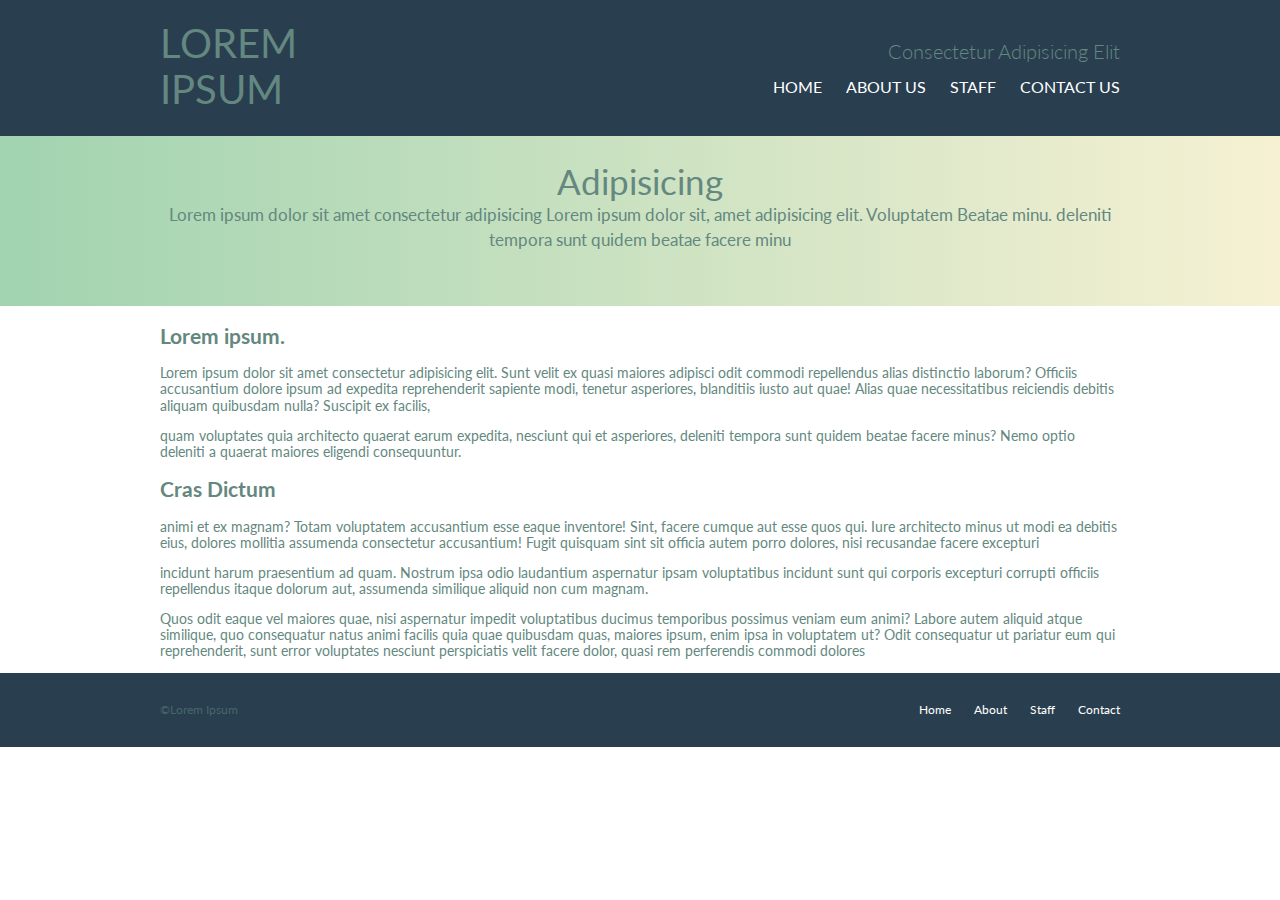
<file: aboutus.html>
<!DOCTYPE html>
<html lang="en">

<head>
  <meta charset="UTF-8">
  <meta name="viewport" content="width=device-width, initial-scale=1.0">
  <meta http-equiv="X-UA-Compatible" content="ie=edge">
  <link rel="stylesheet" href="css/normalize.css">
  <link rel="stylesheet" href="https://cdnjs.cloudflare.com/ajax/libs/font-awesome/5.10.2/css/all.min.css"
    integrity="sha256-zmfNZmXoNWBMemUOo1XUGFfc0ihGGLYdgtJS3KCr/l0=" crossorigin="anonymous" />
  <link href="https://fonts.googleapis.com/css?family=Lato&display=swap" rel="stylesheet">
    <link rel="shortcut icon" href="https://www.favicon.cc/logo3d/4759.png" type="image/x-icon">
    <link rel="stylesheet" href="css/staff-aboutus.css">
  <title>About Us</title>
</head>

<header>
  <nav>
    <span class="nav-width">
    <div class="left-nav">LOREM IPSUM</div>
    <div class="right-nav">
      <div class="righttxt"><span class="toprighttxt">consectetur adipisicing elit</span></div>
      <a href="index.html">Home</a>
      <a href="aboutus.html">About Us</a>
      <a href="staff.html">Staff</a>
      <a href="contact.html">Contact Us</a>
    </div>
    </span>
  </nav>
</header>

<body>
    <div class="linearheader">  
       <div class="div1" >adipisicing</div> 
      <div class="headertext">
        Lorem ipsum dolor sit amet consectetur adipisicing  Lorem ipsum dolor sit, amet  adipisicing elit. 
        Voluptatem Beatae minu.  deleniti tempora sunt quidem beatae facere minu  
      </div>  
    </div>
   
    <div class="aboutusmain">
  
 
     <h2>
       Lorem ipsum.
     </h2>
     <p>
     Lorem ipsum dolor sit amet consectetur adipisicing elit. Sunt velit ex quasi maiores adipisci odit 
     commodi repellendus alias distinctio laborum? Officiis accusantium dolore ipsum ad expedita reprehenderit
      sapiente modi, tenetur asperiores, blanditiis iusto aut quae! Alias quae necessitatibus reiciendis debitis 
      aliquam quibusdam nulla? Suscipit ex facilis, 
      <p>quam voluptates quia architecto quaerat earum expedita,
       nesciunt qui et asperiores, deleniti tempora sunt quidem beatae facere minus? Nemo optio deleniti a 
       quaerat maiores eligendi consequuntur. 
      </p>
       
<h2>Cras Dictum</h2>
       animi et ex magnam? Totam voluptatem accusantium esse eaque inventore! Sint, facere cumque aut esse quos qui. 
       Iure architecto minus ut modi ea debitis eius, dolores mollitia assumenda consectetur accusantium! Fugit quisquam sint sit 
       officia autem porro dolores, nisi recusandae facere excepturi
       <p></p>
       incidunt harum praesentium ad quam. Nostrum ipsa odio laudantium aspernatur ipsam voluptatibus incidunt sunt qui corporis
     excepturi corrupti officiis repellendus itaque dolorum aut, assumenda similique aliquid non cum magnam.
   </p>
   <p>Quos odit eaque vel maiores quae, nisi aspernatur impedit voluptatibus 
      ducimus temporibus possimus veniam eum animi? Labore autem aliquid atque similique, quo consequatur natus animi 
      facilis quia quae quibusdam quas, maiores ipsum, enim ipsa in voluptatem ut? Odit consequatur ut pariatur eum qui 
      reprehenderit, sunt error voluptates nesciunt perspiciatis velit facere dolor, quasi rem perferendis commodi dolores 
     </p>


</div>
<footer>
  <span class="footer-width">
  <div class="left-footer">&copyLorem Ipsum</div>
  <div class="right-footer">
    <a href="#">Home</a>
    <a href="#">About</a>
    <a href="staff.html">Staff</a>
    <a href="#">Contact</a>
  </div>
  </span></footer>

</body>
<script src="main.js"></script>
</file>
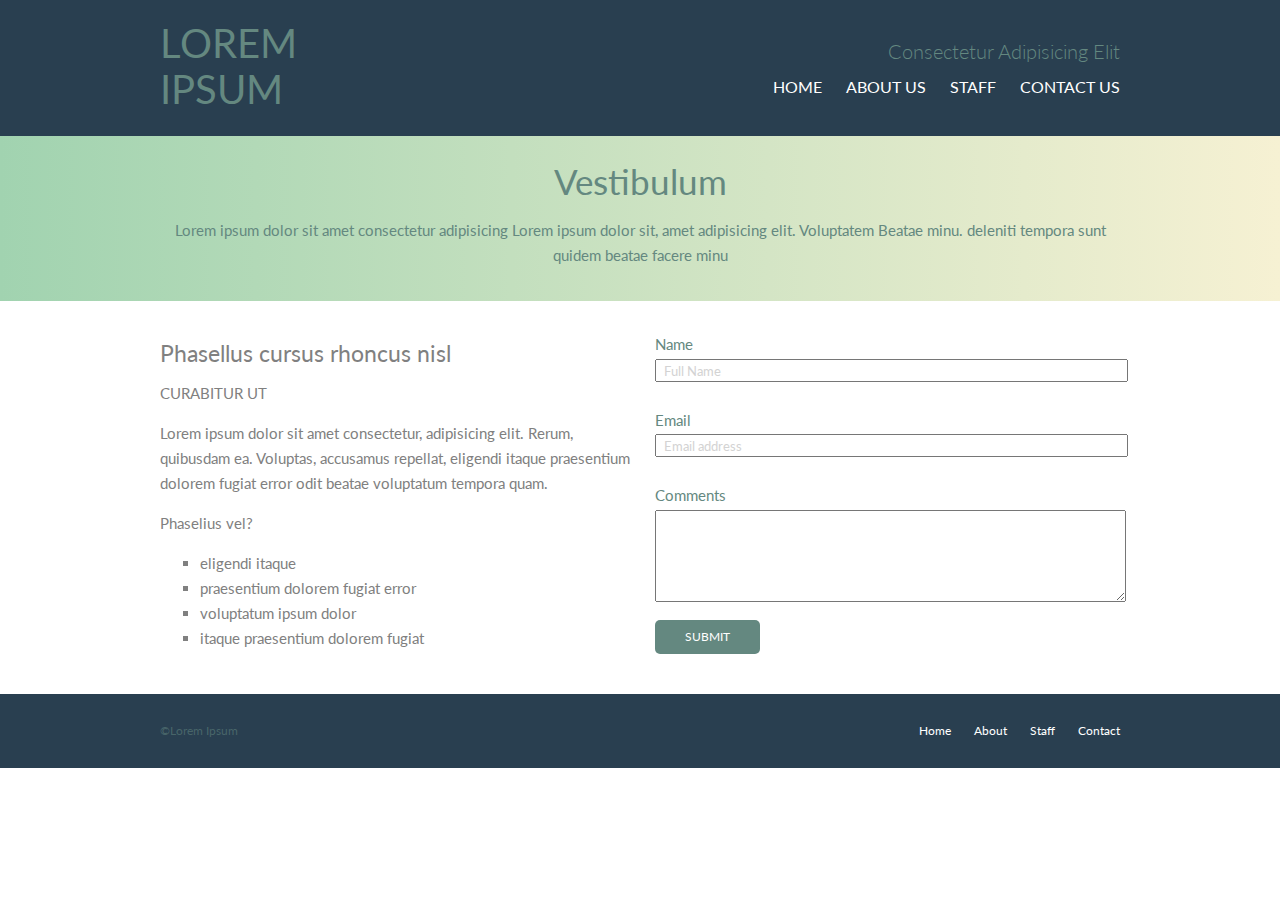
<file: contact.html>
<!DOCTYPE html>
<html lang="en">
<head>
  <meta charset="UTF-8">
  <meta name="viewport" content="width=device-width, initial-scale=1.0">
  <meta http-equiv="X-UA-Compatible" content="ie=edge">
  <link rel="stylesheet" href="css/normalize.css">
  <link rel="stylesheet" href="css/contact.css">
  <link href="https://fonts.googleapis.com/css?family=Lato&display=swap" rel="stylesheet">
  <link rel="shortcut icon" href="https://www.favicon.cc/logo3d/4759.png" type="image/x-icon">
  <title>Contact</title>
</head>
  <body>
    <nav>
      <span class="nav-width">
      <div class="left-nav">
        LOREM IPSUM
      </div>
      <div class="right-nav">
        <div class="righttxt"><span class="toprighttxt">consectetur adipisicing elit</span></div>
        <a href="index.html">Home</a>
        <a href="aboutus.html">About Us</a>
        <a href="staff.html">Staff</a>
        <a href="contact.html">Contact Us</a>
      </div>
      </span>
    </nav>

    <div class="linearheader">  
      <div class="div1">
        Vestibulum
      </div> 
      <div class="headertext">
        Lorem ipsum dolor sit amet consectetur adipisicing  Lorem ipsum dolor sit, amet  adipisicing elit. 
        Voluptatem Beatae minu.  deleniti tempora sunt quidem beatae facere minu  
      </div>  
    </div>

    <main>
      <div class="information">
        <article>
          Phasellus cursus rhoncus nisl
        </article>
        <p>CURABITUR UT</p>
        <p>
          Lorem ipsum dolor sit amet consectetur, adipisicing elit. Rerum, quibusdam ea. Voluptas, accusamus repellat, eligendi itaque praesentium dolorem fugiat error odit beatae voluptatum tempora quam.
        </p>
        <p>Phaselius vel?</p>
        <ul>
          <li>eligendi itaque</li>
          <li>praesentium dolorem fugiat error</li>
          <li>voluptatum ipsum dolor</li>
          <li>itaque praesentium dolorem fugiat</li>
        </ul>
      </div>

      <div class="input">
        <section>
          <label for="name">Name</label>
          <input required type="text" id="name" name="fullname" placeholder="Full Name">
        </section>
        
        <section>
          <label for="email">Email</label>
          <input required type="text" id="email" name="email" placeholder="Email address">
        </section>
        
        <section>
          <label for="comments">Comments</label>
          <textarea id="comments" name="comments" rows="5" cols="33"></textarea>
        </section>

        <button>submit</button>
      </div>
    </main>

    <footer>
      <span class="footer-width">
        <div class="left-footer">
          &copyLorem Ipsum
        </div>
        <div class="right-footer">
          <a href="index.html">Home</a>
          <a href="aboutus.html">About</a>
          <a href="staff.html">Staff</a>
          <a href="contact.html">Contact</a>
        </div>  
      </span>
    </footer>
    <script src="main.js"></script>
  </body>
</html>
</file>
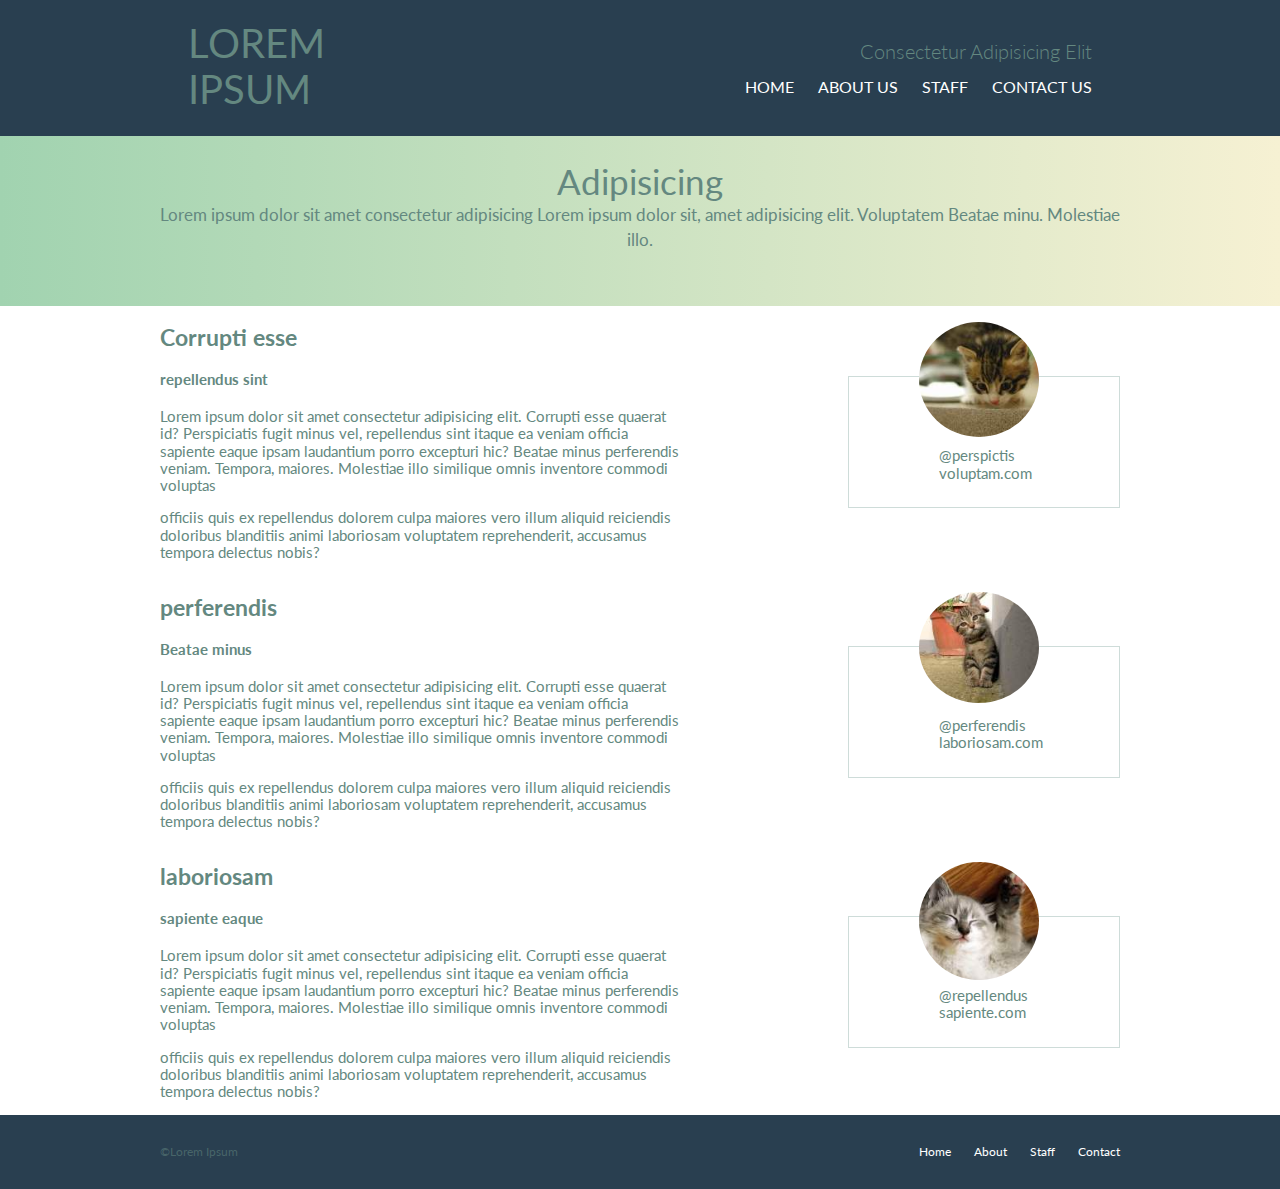
<file: staff.html>
<!DOCTYPE html>
<html lang="en">

<head>
  <meta charset="UTF-8">
  <meta name="viewport" content="width=device-width, initial-scale=1.0">
  <meta http-equiv="X-UA-Compatible" content="ie=edge">
  <link rel="stylesheet" href="css/normalize.css">
  <link rel="stylesheet" href="https://cdnjs.cloudflare.com/ajax/libs/font-awesome/5.10.2/css/all.min.css"
    integrity="sha256-zmfNZmXoNWBMemUOo1XUGFfc0ihGGLYdgtJS3KCr/l0=" crossorigin="anonymous" />
    <link href="https://fonts.googleapis.com/css?family=Lato&display=swap" rel="stylesheet">
    <link rel="shortcut icon" href="https://www.favicon.cc/logo3d/4759.png" type="image/x-icon">
  <link rel="stylesheet" href="css/staff-aboutus.css">
  <title>Staff</title>
</head>

<header>
  <nav>
    <div class="left-nav">LOREM IPSUM</div>
    <div class="right-nav">
      <div class="righttxt"><span class="toprighttxt">consectetur adipisicing elit</span></div>
      <a href="index.html">Home</a>
      <a href="aboutus.html">About Us</a>
      <a href="staff.html">Staff</a>
      <a href="contact.html">Contact Us</a>
    </div>
  
  </nav>
</header>

<body>
    <div class="linearheader">  
       <div class="div1" >adipisicing</div> 
      <div class="headertext">
        Lorem ipsum dolor sit amet consectetur adipisicing  Lorem ipsum dolor sit, amet  adipisicing elit. 
        Voluptatem Beatae minu. Molestiae illo.
        
      </div>  
    </div>
   <div class="staffmain">

    <div class="member1">
      <div class="staf1">
      <h2>Corrupti esse</h2>
      <h4>repellendus sint </h4>
      <p> Lorem ipsum dolor sit amet consectetur adipisicing elit. Corrupti esse quaerat id? Perspiciatis 
        fugit minus vel, repellendus sint itaque ea veniam officia sapiente eaque ipsam laudantium 
        porro excepturi hic? Beatae minus perferendis veniam. Tempora, maiores.
        Molestiae illo similique omnis inventore commodi voluptas 
      </p> 
        <p>
        officiis quis ex repellendus dolorem culpa maiores vero illum aliquid reiciendis 
        doloribus blanditiis animi laboriosam voluptatem reprehenderit, accusamus tempora delectus nobis?
      </p>
      </div>
      <div class="picbox1">
      
        <div class="overlay1"><img src="images/kit1.jpg" alt=""></div> 
        <div class="overlay2">@perspictis voluptam.com</div> 
      </div>
  </div>

  <div class="member1">
      <div class="staf1">
      <h2>perferendis</h2>
      <h4>Beatae minus </h4>
      <p> Lorem ipsum dolor sit amet consectetur adipisicing elit. Corrupti esse quaerat id? Perspiciatis 
        fugit minus vel, repellendus sint itaque ea veniam officia sapiente eaque ipsam laudantium 
        porro excepturi hic? Beatae minus perferendis veniam. Tempora, maiores.
        Molestiae illo similique omnis inventore commodi voluptas 
      </p> 
        <p>
        officiis quis ex repellendus dolorem culpa maiores vero illum aliquid reiciendis 
        doloribus blanditiis animi laboriosam voluptatem reprehenderit, accusamus tempora delectus nobis?
      </p>
      </div>
      <div class="picbox1">
        <div class="overlay1"><img src="images/kit2.jpg" alt=""></div> 
        <div class="overlay2">@perferendis laboriosam.com</p></div> 
      </div>
  </div>


  
  <div class="member1">
      <div class="staf1">
      <h2>laboriosam</h2>
      <h4>sapiente eaque</h4>
      <p> Lorem ipsum dolor sit amet consectetur adipisicing elit. Corrupti esse quaerat id? Perspiciatis 
        fugit minus vel, repellendus sint itaque ea veniam officia sapiente eaque ipsam laudantium 
        porro excepturi hic? Beatae minus perferendis veniam. Tempora, maiores.
        Molestiae illo similique omnis inventore commodi voluptas 
      </p> 
        <p>
        officiis quis ex repellendus dolorem culpa maiores vero illum aliquid reiciendis 
        doloribus blanditiis animi laboriosam voluptatem reprehenderit, accusamus tempora delectus nobis?
      </p>
      </div>
      <div class="picbox1">
        <div class="overlay1"><img src="images/kit3.jpg" alt=""></div> 
        <div class="overlay2">@repellendus sapiente.com</div> 
      </div>
  </div>

</div>

<footer>
  <span class="footer-width">
  <div class="left-footer">&copyLorem Ipsum</div>
  <div class="right-footer">
    <a href="index.html">Home</a>
    <a href="aboutus.html">About</a>
    <a href="staff.html">Staff</a>
    <a href="contact.html">Contact</a>
  </div>
  </span></footer>
</body>
<script src="main.js"></script>
</file>
<file: css/staff-aboutus.css>
body {
  margin: auto;
  padding: auto;
  box-sizing: border-box;
  font-family: 'Lato', sans-serif;
  color: #648880;
}
/*------------Header for all pages--------*/
a {
  color: white;
  text-decoration: none;
  margin-left: 20px;
}

header {
  width: 100%;
  margin: auto;
}

nav {
  margin: 0 auto;
  width: 100%;
  background-color: #293f50;
  display: flex;
  flex-wrap: wrap;
  justify-content: space-around;
  padding-top: 20px;
  padding-bottom: 20px;
}

.nav-width {
  width: 960px;
  display: flex;
  flex-wrap: wrap;
  justify-content: space-between;
}

.right-nav {
  display: inline-block;
  padding-top: 20px;
  padding-bottom: 20px;
  text-align: right;
  text-transform: uppercase;
}

.left-nav {
  color: #648880;
  font-size: 40px;
  display: inline-block;
  width: 160px;
}

.toprighttxt {
  color: #648880;
}

.righttxt {
  font-weight: 300;
  font-size: 20px;
  padding-bottom: 15px;
  text-transform: capitalize;
}

.linearheader {
  height: 170px;
  background-image: linear-gradient(to right, #a1d3b0, #f6f1d3);
  text-align: center;
  margin: auto;
}

.div1 {
  width: 100%;
  padding-top: 25px;
  font-size: 35px;
  text-transform: capitalize;
}

.headertext {
  max-width: 960px;
  width: 100%;
  margin: auto;
  font-size: 17px;
  line-height: 25px;
}

/*---------------Css for Staff page----------*/
.staffmain {
  max-width: 960px;
  margin: auto;
}

.member1 {
  display: flex;
  flex-wrap: wrap;
  justify-content: space-between;
  font-size: 15px;
}
.staf1 {
  display: inline-block;
  width: 100%;
  max-width: 520px;
}
.picbox1 {
  display: inline-block;
  position: relative;
  border: 1px solid #cedcd9;
  width: 100%;
  max-width: 270px;
  height: 130px;
  margin-top: 70px;
}

img {
  border-radius: 100%;
  width: 120px;
  max-width: 100%;
}
.overlay1 {
  position: absolute;
  margin-top: -55px;
  margin-left: 70px;
}

.overlay2 {
  display: block;
  width: 75px;
  position: absolute;
  margin-top: 70px;
  margin-left: 90px;
}

/*-------------------Css for about us page----------*/
.aboutusmain {
  max-width: 960px;
  width: 100%;
  margin: auto;
  font-size: 14px;
}


/*-------------footer---------*/
footer {
  display: flex;
  justify-content: space-around;
  background: #293f50;
  color: #6488808a;
  padding: 30px;
  font-size: 12px;
}
.footer-width {
  width: 960px;
  display: flex;
  justify-content: space-between;
}
.right-footer {
  color: white;
}
a {
  color: white;
  text-decoration: none;
  margin-left: 20px;
}

/*--------------------media Queries---------------*/
@media only screen and (max-width: 850px) {
  nav {
    max-width: 100%;
  }
  .staffmain {
    max-width: 80%;
  }
  .headertext {
    max-width: 80%;
    margin: auto;
    padding-bottom: 25px;
  }
  .aboutusmain {
    width: 80%;
    margin: auto;
  }
}

@media only screen and (max-width: 550px) {
  .headertext {
    margin: 5px;
    max-width: 90%;
  }
  .staffmain {
    width: 100%;
    margin: auto;
  }
.staf1 {
    max-width: 600px;
    width: 100%;
  }
.picbox1 {
    max-width: 270px;
    width: 100%;
  }
  .aboutusmain {
    width: 80%;
  }
}

@media only screen and (max-width: 375px) {
  nav {
    max-width: 375px;
  }
  .headertext {
    margin: 5px;
    max-width: 90%;
  }
  .right-nav {
    font-size: 13px;
  }
  .staffmain {
    width: 100%;
    max-width: 375px;
    margin-left: 10px;
    margin-right: 5px;
  }
  .staf1 {
    width: 100%;
    min-width: 375px;
    ;
    margin: 10px;
  }
}
</file>
<file: css/contact.css>
body {
  box-sizing: border-box;
  font-family: 'Lato', sans-serif;
  color: #648880;
}

 a {
  color: white;
  text-decoration: none;
  margin-left: 20px;
}

nav {
  margin: 0 auto;
  width: 100%;
  min-width:50%;
  background-color:  #293f50;
  display: flex;
  flex-wrap: wrap;
  justify-content: space-around;
  padding-top: 20px;
  padding-bottom:20px;
}

.nav-width{
  width: 960px;
  display: flex;
  flex-wrap: wrap;
  justify-content: space-between;
}

.right-nav {
  display: inline-block;
  padding-top: 20px;
  padding-bottom:20px;
  text-align: right;
  text-transform: uppercase;
}

.left-nav {
  color: #648880;
  font-size: 40px;
  display: inline-block;
  width: 160px;
}

.toprighttxt {
  color: #648880;
}

.righttxt {
  font-weight: 300;
  font-size: 20px;
  padding-bottom: 15px;
  text-transform: capitalize;
}

.linearheader {
  display: flex;
  flex-wrap: wrap;
  width: 100%;
  height: 145px;
  background-image: linear-gradient(to right, #a1d3b0, #f6f1d3);
  margin: auto;
  text-align: center;
  padding-bottom: 20px;
}

 .div1 {
  width: 100%;
  padding-top:25px;
  font-size: 35px;
  text-transform: capitalize;
}

.headertext { 
  max-width: 960px;
  margin: auto;
  font-size: 15px;
  line-height: 25px; 
  margin-top: 2px;  
}

main {
  width: 100%;
  max-width: 960px;
  margin: auto;
  display: flex;
  flex-direction: row;
  flex-wrap: wrap;
}

.information {
  width: 50%;
  color: grey;
  font-size: 15px;
  line-height: 25px;
}

article {
  font-size: 1.5em;
  margin-top: 40px;
}

li {
  list-style-type: square;
}

.input {
  width: 50%;
  padding-top: 20px;
  font-size: 15px;
  flex-wrap: wrap;
}

section {
  padding: 15px 15px;
  padding-right: 0;
}

label {
  display: block;
  padding-bottom: 5px;
}

input {
  width: 100%;
}

textarea {
  width: 100%;
}

::placeholder {
  font-size: 13px;
  padding-left: 5px;
  color: lightgrey;
}

button {
  padding: 10px 30px;
  margin-left: 15px;
  margin-bottom: 40px;
  background-color: #648880;
  color: white;
  text-transform: uppercase;
  font-size: 12px;
  border: none;
  border-radius: 5px;
}

footer {
  display: flex;
  justify-content: space-around;
  background: #293f50;
  color: #6488808a;
  padding: 30px;
  font-size: 12px;
}

.footer-width {
  width: 960px;
  display: flex;
  justify-content: space-between;
}

.right-footer {
  color: white;
}

@media only screen and (max-width: 975px) {

  .headertext { 
    width: 50%;
  }

  main {
    display: flex;
    flex-wrap: wrap;
    flex-direction: column;
  }

  .information, .input {
    margin: auto;
  }
}

@media only screen and (max-width: 650px){
  .headertext {
    width: 100%;
  }

  .information, .input {
    width: 100%;
  }
}  

@media only screen and (max-width: 552px) {
  .right-footer {
    margin-left: 0;
  }
}  

@media only screen and (max-width: 536px) {
  a{
    margin-left: 0;
    padding-right: 20px;
    padding-left: 20px;
  }

  .right-nav{
    width: 100%;
    text-align: center;
  }
}  

@media only screen and (max-width: 456px) {
  a{
    padding-right: 10px;
    padding-left: 10px;
  }
}  

@media only screen and (max-width: 392px) {
  .div1 {
    padding: 0;
  }
  .linearheader {
    padding-bottom: 0;
  }
}  

@media only screen and (max-width: 376px) {
  a{
    padding-right: 5px;
    padding-left: 5px;
  }
}
</file>
